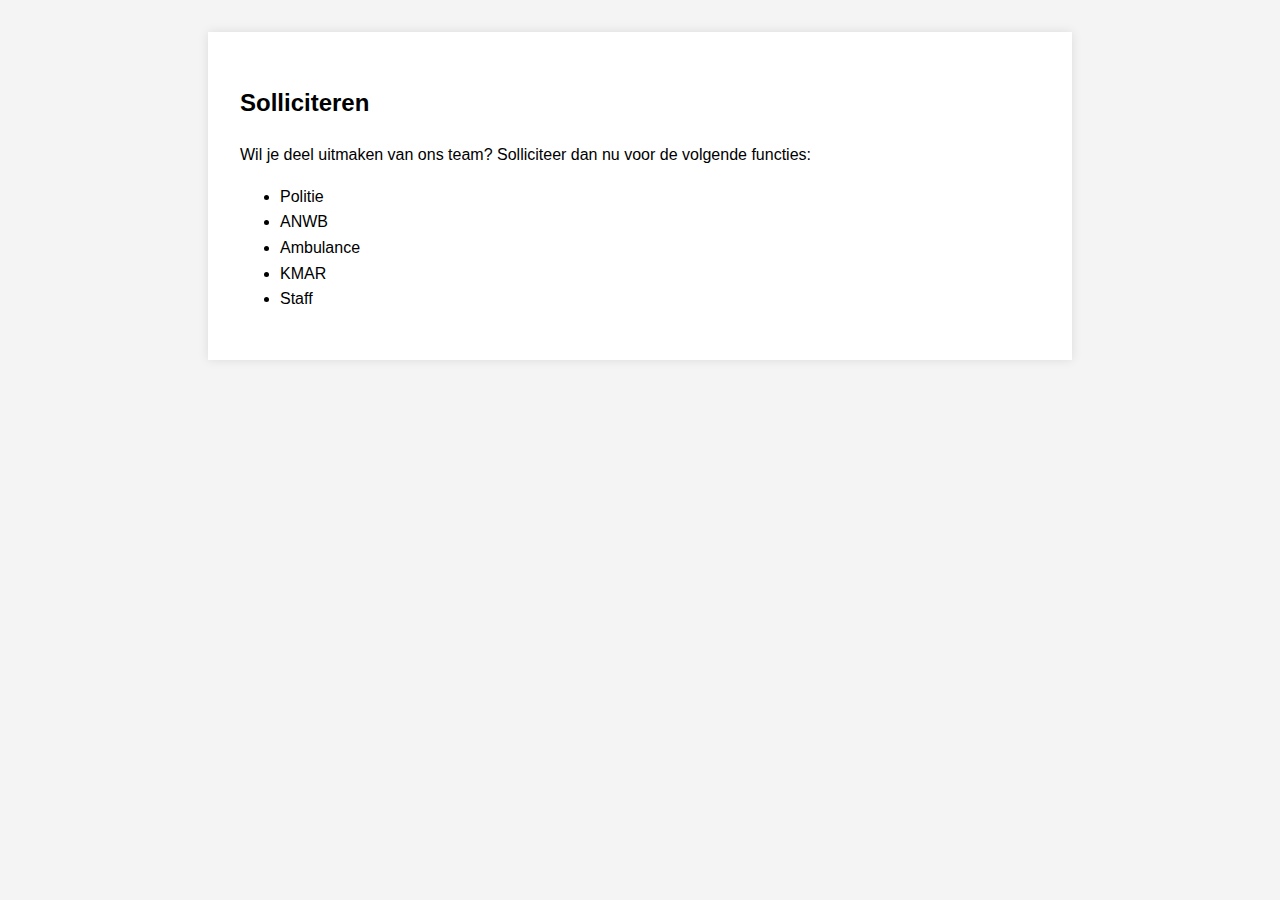
<file: apply.html>
<!DOCTYPE html>
<html lang="en">

<head>
    <meta charset="UTF-8">
    <meta name="viewport" content="width=device-width, initial-scale=1.0">
    <title>Solliciteren - Frosty Roleplay</title>
    <link rel="stylesheet" href="styles.css">
</head>

<body>
    <section id="apply">
        <h2>Solliciteren</h2>
        <p>Wil je deel uitmaken van ons team? Solliciteer dan nu voor de volgende functies:</p>
        <ul>
            <li>Politie</li>
            <li>ANWB</li>
            <li>Ambulance</li>
            <li>KMAR</li>
            <li>Staff</li>
        </ul>
    </section>
</body>

</html>
</file>
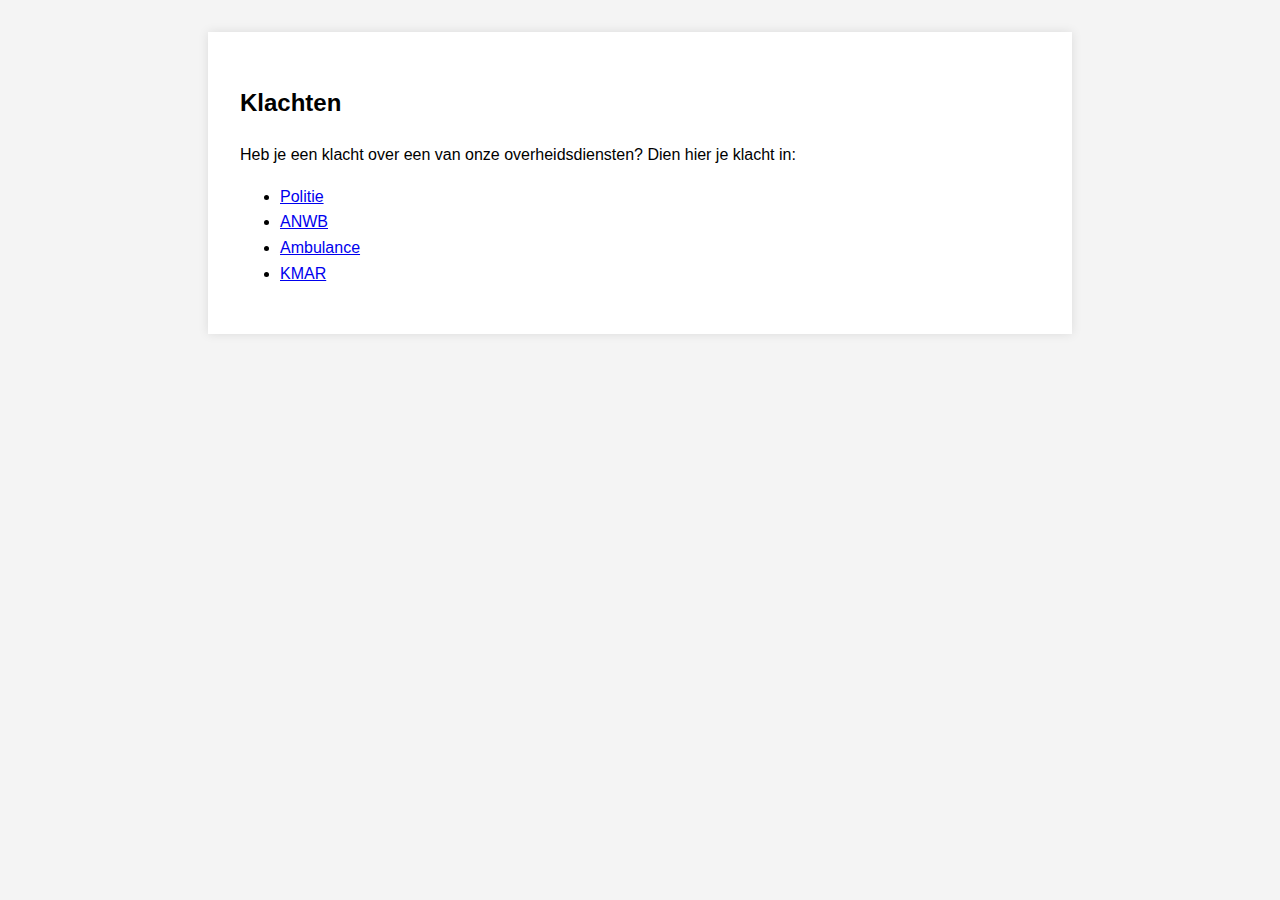
<file: complaints.html>
<!DOCTYPE html>
<html lang="en">

<head>
    <meta charset="UTF-8">
    <meta name="viewport" content="width=device-width, initial-scale=1.0">
    <title>Klachten - Frosty Roleplay</title>
    <link rel="stylesheet" href="styles.css">
</head>

<body>
    <section id="complaints">
        <h2>Klachten</h2>
        <p>Heb je een klacht over een van onze overheidsdiensten? Dien hier je klacht in:</p>
        <ul>
            <li><a href="#politie-complaint">Politie</a></li>
            <li><a href="#anwb-complaint">ANWB</a></li>
            <li><a href="#ambulance-complaint">Ambulance</a></li>
            <li><a href="#kmar-complaint">KMAR</a></li>
        </ul>
    </section>
</body>

</html>
</file>
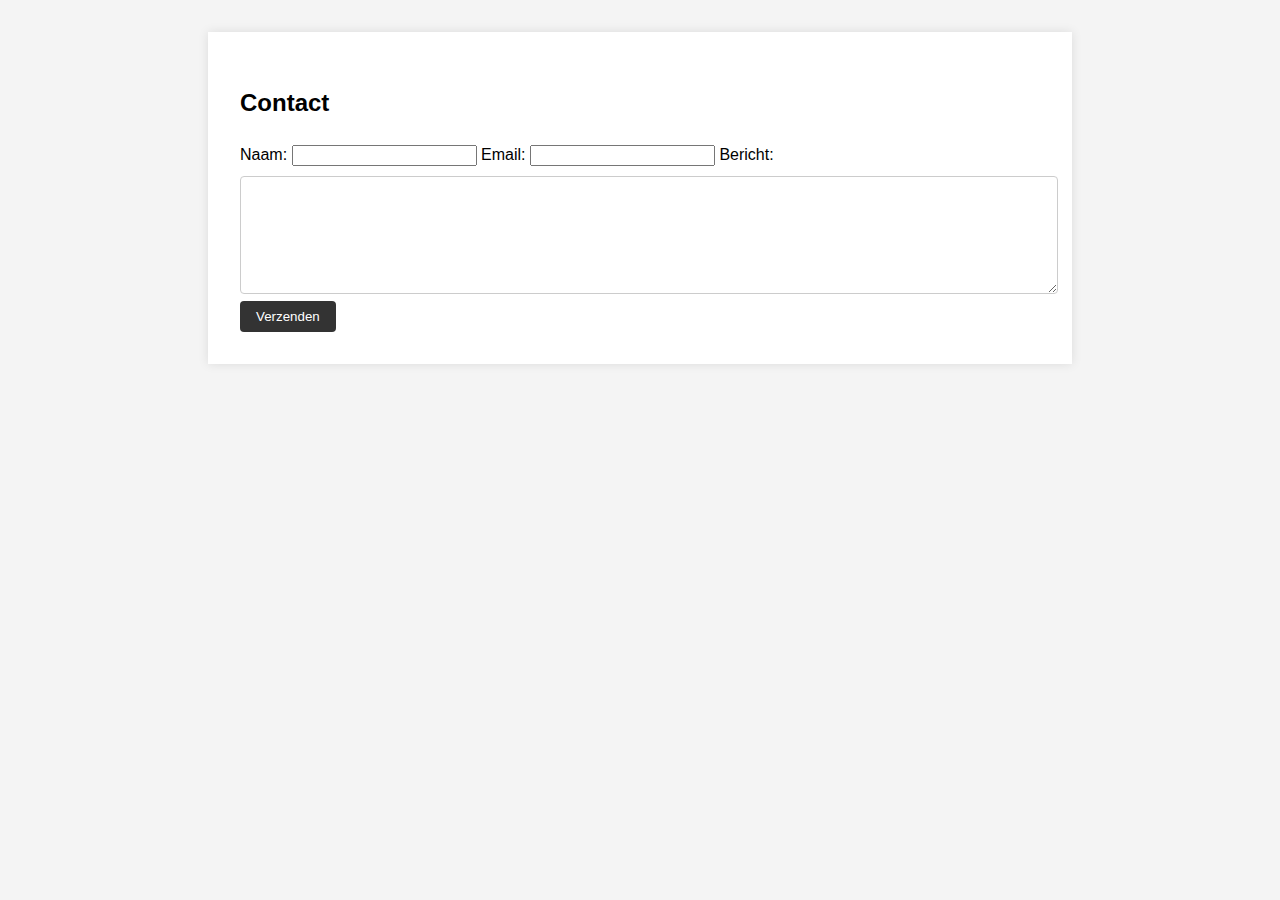
<file: contact.html>
<!DOCTYPE html>
<html lang="en">

<head>
    <meta charset="UTF-8">
    <meta name="viewport" content="width=device-width, initial-scale=1.0">
    <title>Contact - Frosty Roleplay</title>
    <link rel="stylesheet" href="styles.css">
</head>

<body>
    <section id="contact">
        <h2>Contact</h2>
        <form>
            <label for="contact-name">Naam:</label>
            <input type="text" id="contact-name" name="contact-name" required>
            <label for="contact-email">Email:</label>
            <input type="email" id="contact-email" name="contact-email" required>
            <label for="contact-message">Bericht:</label>
            <textarea id="contact-message" name="contact-message" required></textarea>
            <button type="submit">Verzenden</button>
        </form>
    </section>
</body>

</html>
</file>
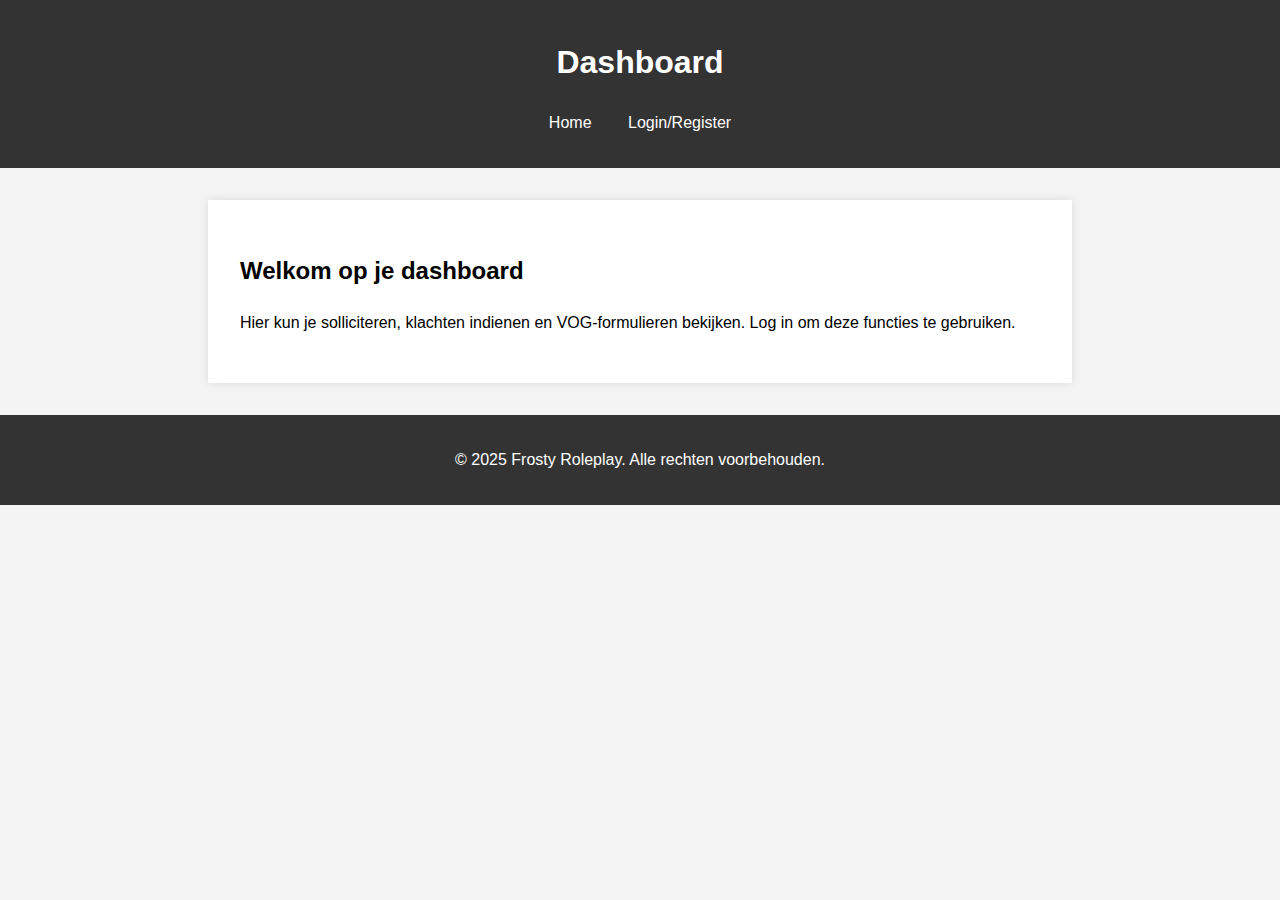
<file: dashboard.html>
<!DOCTYPE html>
<html lang="en">

<head>
    <meta charset="UTF-8">
    <meta name="viewport" content="width=device-width, initial-scale=1.0">
    <title>Dashboard - Frosty Roleplay</title>
    <link rel="stylesheet" href="styles.css">
</head>

<body>
    <header>
        <h1>Dashboard</h1>
        <nav>
            <ul>
                <li><a href="index.html">Home</a></li>
                <li id="apply-menu-item" style="display:none;"><a href="apply.html">Solliciteren</a></li>
                <li id="complaints-menu-item" style="display:none;"><a href="complaints.html">Klachten</a></li>
                <li id="vog-menu-item" style="display:none;"><a href="vog.html">VOG</a></li>
                <li id="login-menu-item"><a href="login.html">Login/Register</a></li>
                <li id="logout-menu-item" style="display:none;"><a href="#" onclick="logout()">Logout</a></li>
            </ul>
        </nav>
    </header>

    <section id="dashboard">
        <h2>Welkom op je dashboard</h2>
        <p id="dashboard-content">Hier kun je solliciteren, klachten indienen en VOG-formulieren bekijken. Log in om deze functies te gebruiken.</p>
    </section>

    <footer>
        <p>&copy; 2025 Frosty Roleplay. Alle rechten voorbehouden.</p>
    </footer>
    <script src="scripts.js"></script>
</body>

</html>
</file>
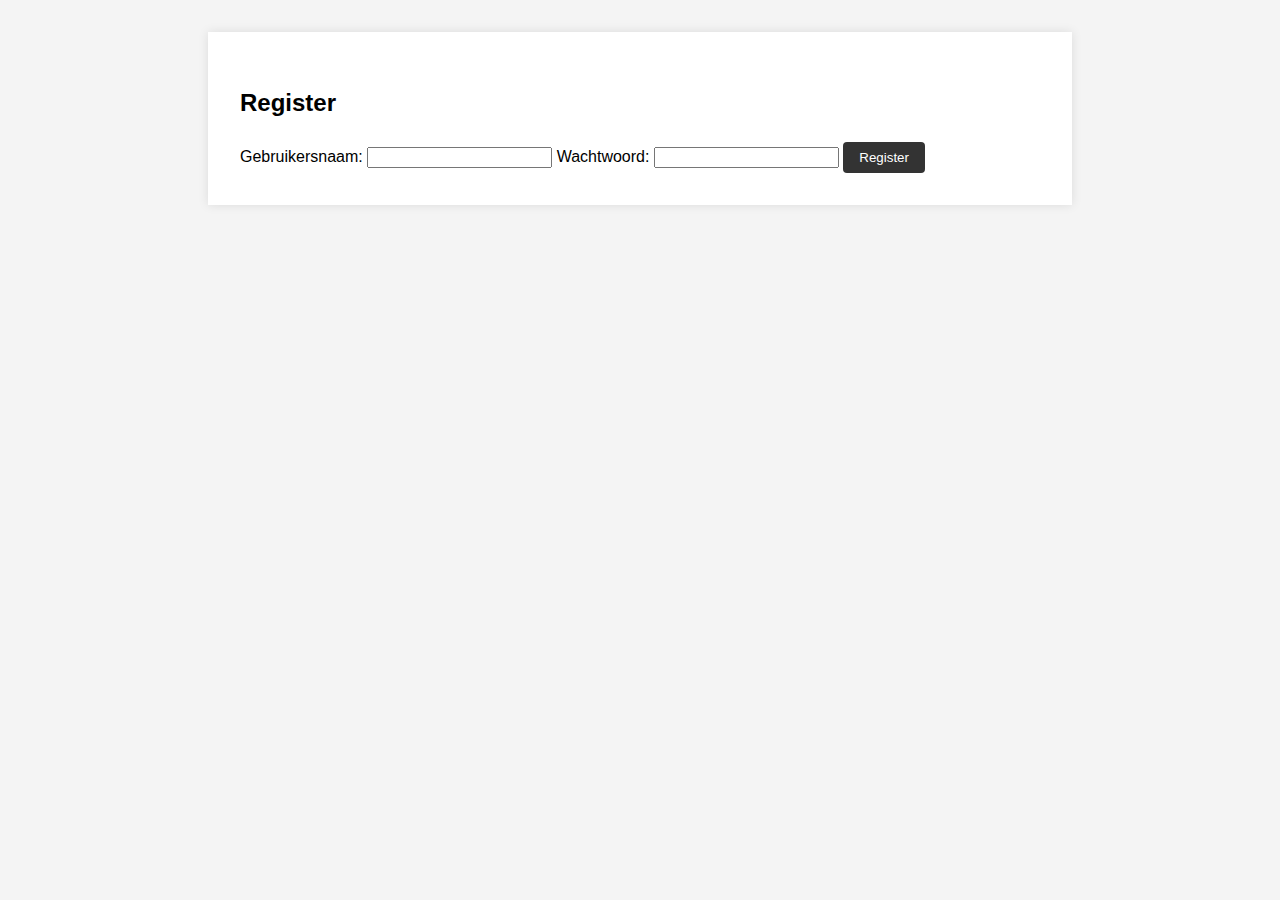
<file: register.html>
<!DOCTYPE html>
<html lang="en">

<head>
    <meta charset="UTF-8">
    <meta name="viewport" content="width=device-width, initial-scale=1.0">
    <title>Register - Frosty Roleplay</title>
    <link rel="stylesheet" href="styles.css">
</head>

<body>
    <section id="register">
        <h2>Register</h2>
        <form>
            <label for="new-username">Gebruikersnaam:</label>
            <input type="text" id="new-username" name="new-username" required>
            <label for="new-password">Wachtwoord:</label>
            <input type="password" id="new-password" name="new-password" required>
            <button type="submit">Register</button>
        </form>
    </section>
</body>

</html>
</file>
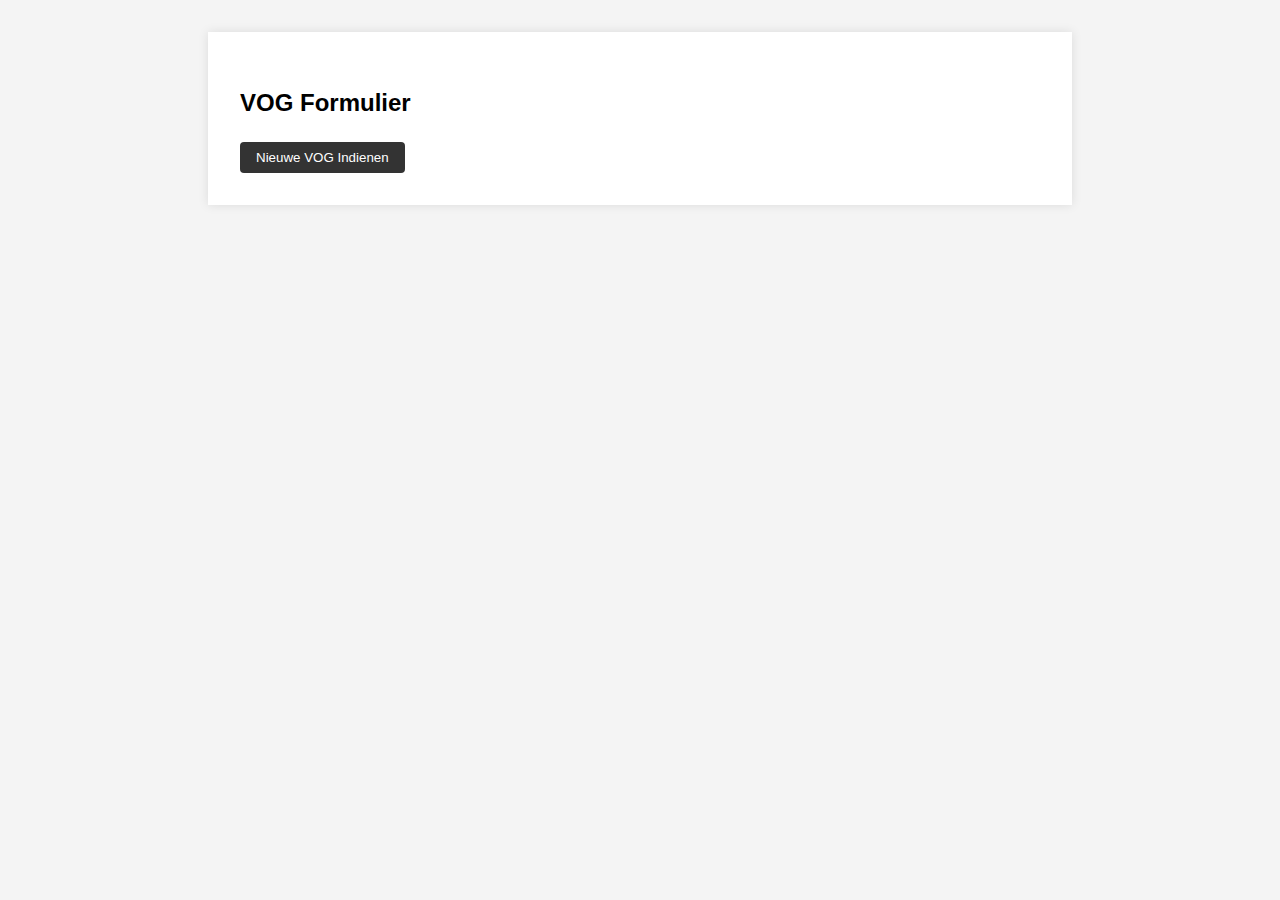
<file: vog.html>
<!DOCTYPE html>
<html lang="en">

<head>
    <meta charset="UTF-8">
    <meta name="viewport" content="width=device-width, initial-scale=1.0">
    <title>VOG Formulier - Frosty Roleplay</title>
    <link rel="stylesheet" href="styles.css">
</head>

<body>
    <section id="vog">
        <h2>VOG Formulier</h2>
        <button id="new-vog-btn">Nieuwe VOG Indienen</button>
        <form id="new-vog-form" style="display:none;">
            <label for="application-id">Sollicitatie ID:</label>
            <input type="text" id="application-id" name="application-id" required>
            <label for="vog-status">VOG Status:</label>
            <select id="vog-status" name="vog-status">
                <option value="approved">Goedgekeurd</option>
                <option value="pending">In afwachting</option>
                <option value="rejected">Afgekeurd</option>
            </select>
            <button type="submit">VOG Status Bijwerken</button>
        </form>
    </section>

    <section id="vog-approval" style="display:none;">
        <h2>VOG Formulier Goedkeuren</h2>
        <form id="approve-vog-form">
            <label for="approve-application-id">Sollicitatie ID:</label>
            <input type="text" id="approve-application-id" name="application-id" required>
            <label for="approve-status">Status:</label>
            <select id="approve-status" name="status">
                <option value="approved">Goedgekeurd</option>
                <option value="pending">In afwachting</option>
                <option value="rejected">Afgekeurd</option>
            </select>
            <button type="submit">Goedkeuren</button>
        </form>
    </section>

    <script src="scripts.js"></script>
</body>

</html>
</file>
<file: styles.css>
body {
    font-family: Arial, sans-serif;
    line-height: 1.6;
    margin: 0;
    padding: 0;
    background-color: #f4f4f4;
}

header {
    background-color: #333;
    color: #fff;
    padding: 1rem 0;
    text-align: center;
}

nav ul {
    list-style: none;
    padding: 0;
}

nav ul li {
    display: inline;
    margin: 0 1rem;
}

nav ul li a {
    color: #fff;
    text-decoration: none;
}

section {
    margin: 2rem auto;
    padding: 2rem;
    max-width: 800px;
    background-color: #fff;
    box-shadow: 0 0 10px rgba(0, 0, 0, 0.1);
}

.image-container {
    display: flex;
    flex-wrap: wrap;
}

.image-container img {
    flex: 1 1 30%;
    margin: 0.5rem;
    opacity: 0;
    transition: opacity 1s ease-in;
}

footer {
    text-align: center;
    padding: 1rem 0;
    background-color: #333;
    color: #fff;
}

.additional-info {
    margin-top: 2rem;
}

textarea {
    width: 100%;
    height: 100px;
    padding: 0.5rem;
    margin-top: 0.5rem;
    border: 1px solid #ccc;
    border-radius: 4px;
    resize: vertical;
}

button {
    display: inline-block;
    padding: 0.5rem 1rem;
    color: #fff;
    background-color: #333;
    border: none;
    border-radius: 4px;
    cursor: pointer;
}

button:hover {
    background-color: #555;
}

form {
    margin-top: 1rem;
}

#login-box {
    margin: 2rem auto;
    padding: 2rem;
    max-width: 400px;
    background-color: #fff;
    box-shadow: 0 0 10px rgba(0, 0, 0, 0.1);
}
</file>
